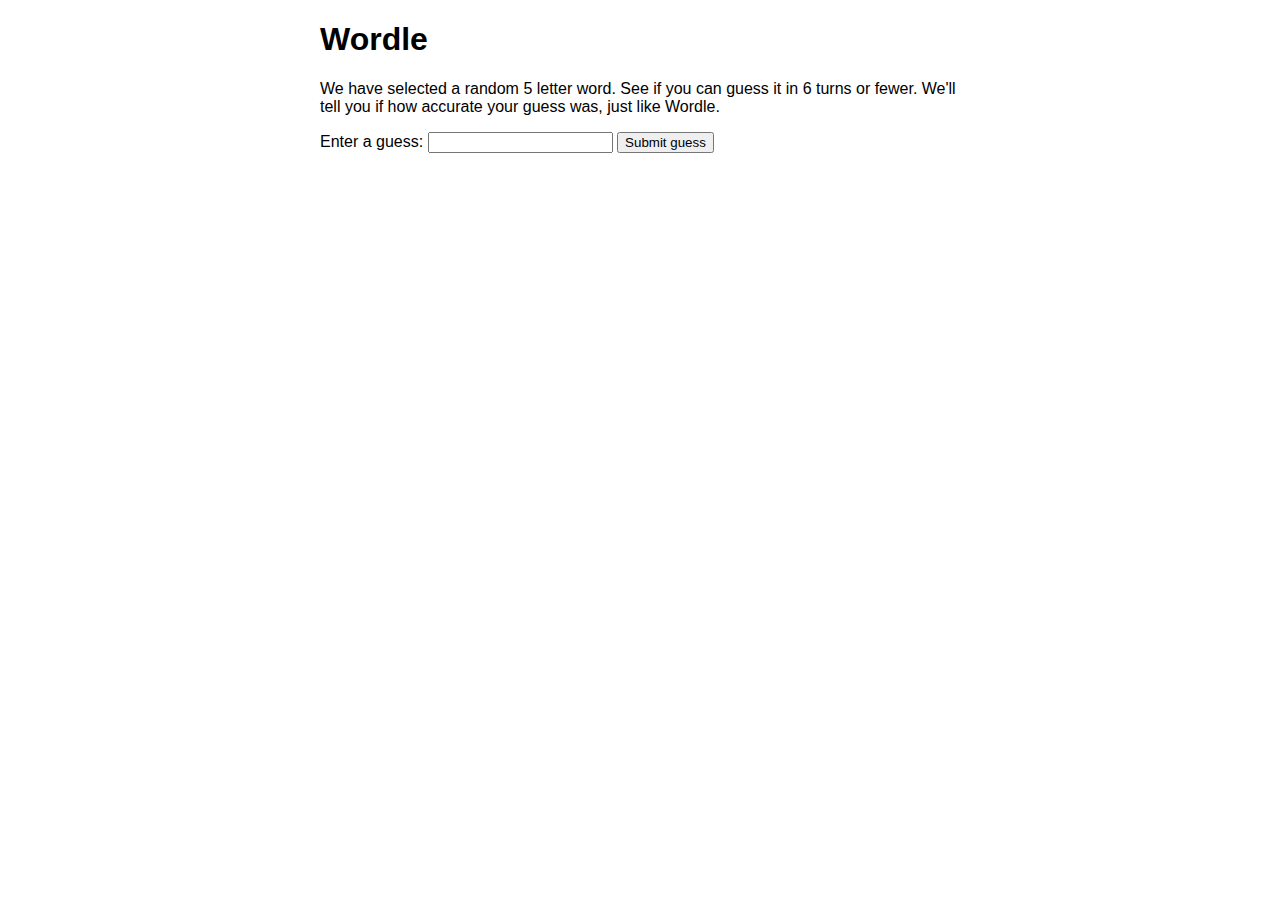
<file: Wordle+/index.html>
<!DOCTYPE html>
<html>
  <head>
    <meta charset="utf-8">

    <title>Number guessing game</title>

    <style>
      html {
        font-family: sans-serif;
      }

      body {
        width: 50%;
        max-width: 800px;
        min-width: 480px;
        margin: 0 auto;
      }

      .lastResult {
        color: white;
        padding: 3px;
      }
    </style>
  </head>

  <body>
    <h1>Wordle</h1>

    <p>We have selected a random 5 letter word. See if you can guess it in 6 turns or fewer. We'll tell you if how accurate your guess was, just like Wordle.</p>

    <div class="form">
      <label for="guessField">Enter a guess: </label><input type="text" id="guessField" class="guessField">
      <input type="submit" value="Submit guess" class="guessSubmit">
    </div>

    <div class="resultParas">
      <p class="guesses"></p>
      <p class="resultt"></p>
      <p class="lastResult"></p>
      <p class="lowOrHi"></p>
    </div>

    <script>
      let randomNumber = "TEETH";
      const guesses = document.querySelector('.guesses');
      const resultt = document.querySelector('.resultt');
      const lastResult = document.querySelector('.lastResult');
      const lowOrHi = document.querySelector('.lowOrHi');
      const guessSubmit = document.querySelector('.guessSubmit');
      const guessField = document.querySelector('.guessField');
      let guessCount = 1;
      let resetButton;

      function checkGuess() {
        const userGuess = guessField.value;
        if (guessCount === 1) {
          guesses.textContent = 'Previous guesses: ';
          resultt.textContent = 'Previous guesses: ';
        }

        guesses.textContent += userGuess + '\t ';
         
        let feedback = ""; // Write logic to compare the word with the secret, and generate the feedback string
	function ans(W)
	{
		let L = [];
		let I = [];
		for (ch in W)
		{
			if (L.indexOf(W[ch]) == -1)
			{
				L.push(W[ch]);
				I.push(1)
			}
			else
			{
				I[L.indexOf(W[ch])]++;
			}
		}
		return [L, I];
	}
	function word(A, G)
	{
		const len = 5;
		let j = 0;
		let L = ['b', 'b', 'b', 'b', 'b'];
		let x = ans(A);
		let ch = x[0];
		let I = x[1];
		for (let k = 0; k < len; k++)
		{
			if (A[k] == G[k])
			{
				L[k] = 'g';
				I[ch.indexOf(A[k])]--;
			}
		}
		for (let i = 0; i < len; i++)
		{
			for (j = 0; j < len; j++)
			{
				// console.log(I,ch, L);
				if (G[i] == A[j])
				{
					if ((L[i] == 'b') && (I[ch.indexOf(A[j])] > 0))
					{
						L[i] = 'y';
						I[ch.indexOf(A[j])]--;
					}
				}
			}
			
		}
		feedback = L[0] + L[1] + L[2] + L[3] + L[4];
		
	}
	if (userGuess != undefined)
	{
		if (userGuess.length == 5)
		{
			word(randomNumber, userGuess.toUpperCase())
			// res.write(feedback);
			// res.end();
		}
		else
		{
			// res.write("try entering a 5 letter word");
			// res.end();
		}
	}
	

    resultt.textContent += feedback + "\t ";
        if (feedback == 'ggggg') {
          lastResult.textContent = 'Congratulations! You got it right!';
          lastResult.style.backgroundColor = 'green';
          lowOrHi.textContent = '';
          setGameOver();
        } else if (guessCount === 6) {
          lastResult.textContent = '!!!GAME OVER!!!';
          lowOrHi.textContent = '';
          setGameOver();
        } else {
          lastResult.textContent = 'Wrong!';
          lastResult.style.backgroundColor = 'red';
          lowOrHi.textContent = feedback;
        //   if(userGuess < randomNumber) {
        //     lowOrHi.textContent = 'Last guess was too low!' ;
        //   } else if(userGuess > randomNumber) {
        //     lowOrHi.textContent = 'Last guess was too high!';
        //   }
        }

        guessCount++;
        guessField.value = '';
        guessField.focus();
      }

      guessSubmit.addEventListener('click', checkGuess);

      function setGameOver() {
        guessField.disabled = true;
        guessSubmit.disabled = true;
        resetButton = document.createElement('button');
        resetButton.textContent = 'Start new game';
        document.body.appendChild(resetButton);
        resetButton.addEventListener('click', resetGame);
      }

      function resetGame() {
        guessCount = 1;
        const resetParas = document.querySelectorAll('.resultParas p');
        for (const resetPara of resetParas) {
          resetPara.textContent = '';
        }

        resetButton.parentNode.removeChild(resetButton);
        guessField.disabled = false;
        guessSubmit.disabled = false;
        guessField.value = '';
        guessField.focus();
        lastResult.style.backgroundColor = 'white';
        // randomNumber = Math.floor(Math.random() * 100) + 1;
      }
    </script>
  </body>
</html>
</file>
